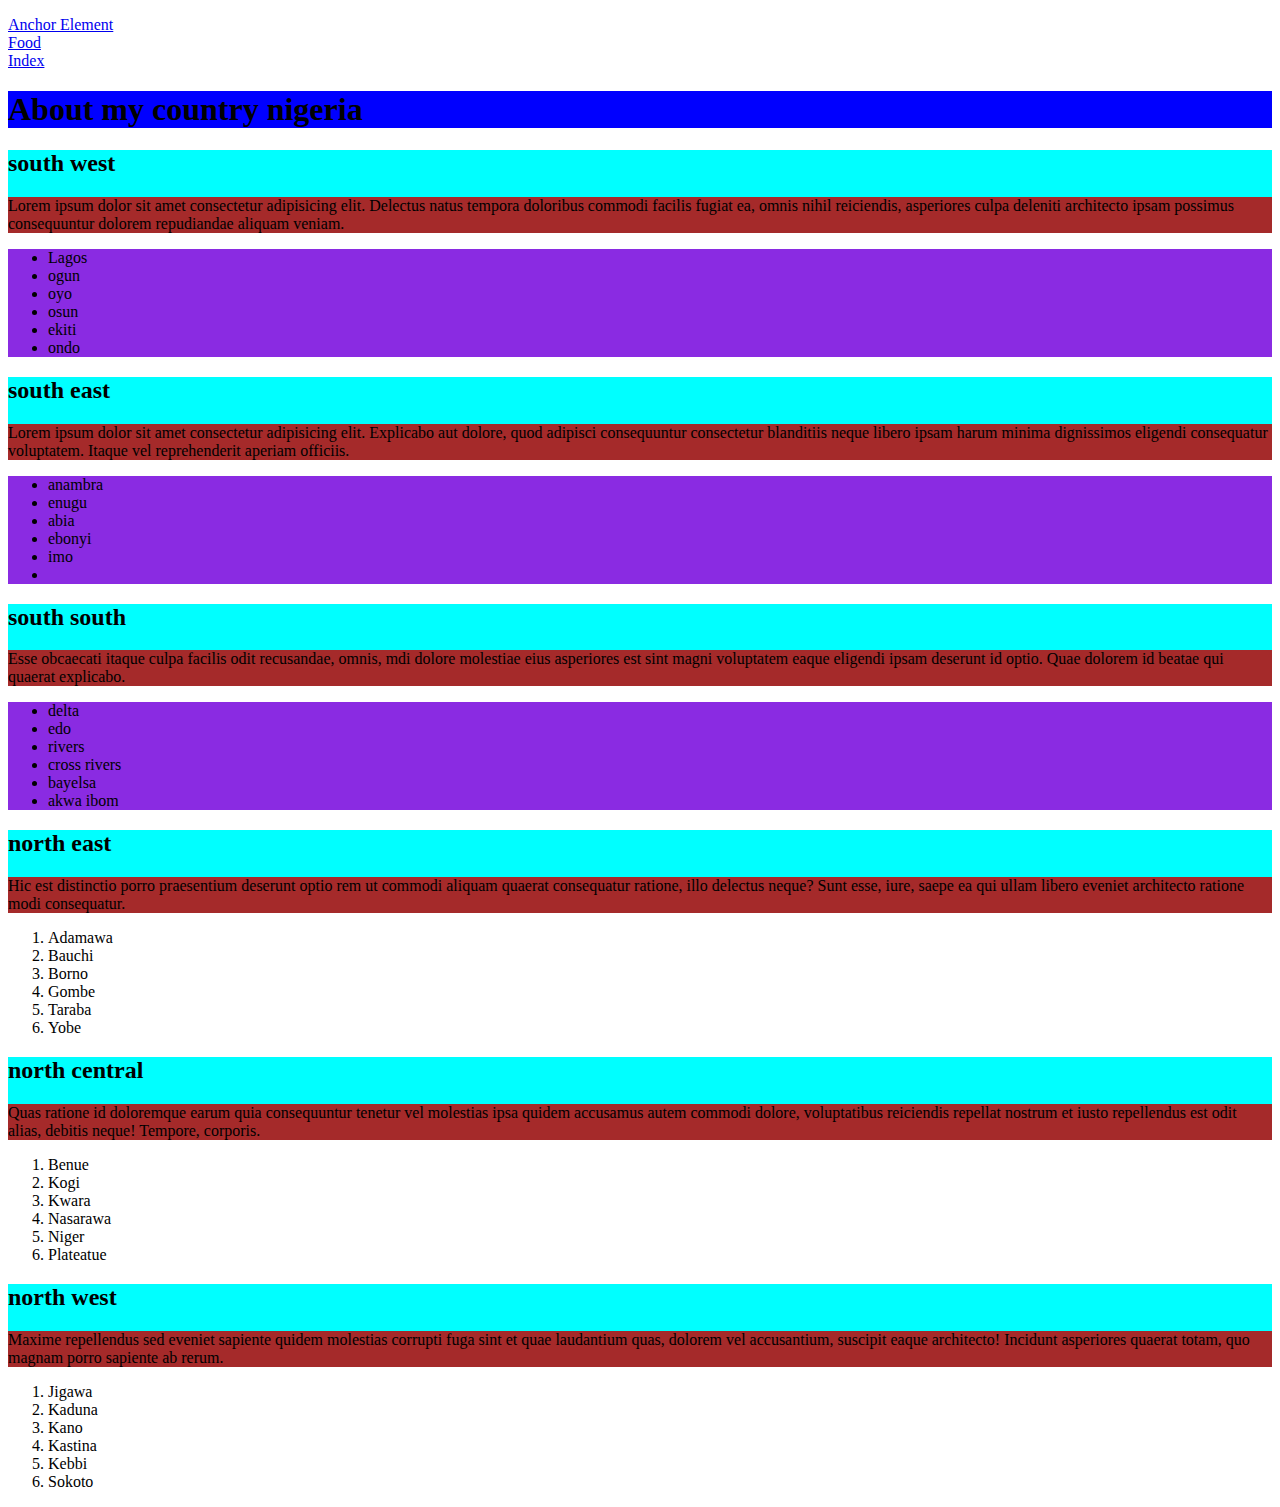
<file: index.html>
<!DOCTYPE html>
<html lang="en">
<head>
    <meta charset="UTF-8"> 
    <meta name="viewport" content="width=device-width, initial-scale=1.0">
    <title>About Nigeria</title>
    <link rel="stylesheet" href="./styleindex.css">
</head>
<body>
    <nav>
        <ul></ul>
        <li><a href="./Anchor element.html">Anchor Element</a></li>
        <li><a href="./food.html">Food</a></li>
        <li><a href="./index.html">Index</a></li>
    </nav>
    <h1>About my country nigeria</h1>
    <section>
        <h2>south west</h2>
        <p>Lorem ipsum dolor sit amet consectetur adipisicing elit. Delectus natus tempora doloribus commodi facilis fugiat ea, omnis nihil reiciendis, asperiores culpa deleniti architecto ipsam possimus consequuntur dolorem repudiandae aliquam veniam.</p>
    </section>
    <ul>
        <li>Lagos</li>
        <li>ogun</li>
        <li>oyo</li>
        <li>osun</li>
        <li>ekiti</li>
        <li>ondo</li>
    </ul>

    <section>
        <h2>south east</h2>
        <p>Lorem ipsum dolor sit amet consectetur adipisicing elit. Explicabo aut dolore, quod adipisci consequuntur consectetur blanditiis neque libero ipsam harum minima dignissimos eligendi consequatur voluptatem. Itaque vel reprehenderit aperiam officiis.</p>
    </section>
    <ul>
        <li>anambra</li>
        <li>enugu</li>
        <li>abia</li>
        <li>ebonyi</li>
        <li>imo</li>
        <li></li>
    </ul>
    <section>
        <h2>south south</h2>
        <p>Esse obcaecati itaque culpa facilis odit recusandae, omnis, mdi dolore molestiae eius asperiores est sint magni voluptatem eaque eligendi ipsam deserunt id optio. Quae dolorem id beatae qui quaerat explicabo.</p>
    </section>
    <ul>
        <li>delta</li>
        <li>edo</li>
        <li>rivers</li>
        <li>cross rivers</li>
        <li>bayelsa</li>
        <li>akwa ibom</li>
    </ul>
    <section>
        <h2>north east</h2>
        <p>Hic est distinctio porro praesentium deserunt optio rem ut commodi aliquam quaerat consequatur ratione, illo delectus neque? Sunt esse, iure, saepe ea qui ullam libero eveniet architecto ratione modi consequatur.</p>
    </section>
    <ol>
        <li>Adamawa</li>
        <li>Bauchi</li>
        <li>Borno</li>
        <li>Gombe</li>
        <li>Taraba</li>
        <li>Yobe</li>
    </ol>
    <section>
        <h2>north central</h2>
        <p>Quas ratione id doloremque earum quia consequuntur tenetur vel molestias ipsa quidem accusamus autem commodi dolore, voluptatibus reiciendis repellat nostrum et iusto repellendus est odit alias, debitis neque! Tempore, corporis.</p>
    </section>
    <ol>
        <li>Benue</li>
        <li>Kogi</li>
        <li>Kwara</li>
        <li>Nasarawa</li>
        <li>Niger</li>
        <li>Plateatue</li>
</ol>
    <section>
        <h2>north west</h2>
        <p>Maxime repellendus sed eveniet sapiente quidem molestias corrupti fuga sint et quae laudantium quas, dolorem vel accusantium, suscipit eaque architecto! Incidunt asperiores quaerat totam, quo magnam porro sapiente ab rerum.</p>
    </section>
    <ol>
        <li>Jigawa</li>
        <li>Kaduna</li>
        <li>Kano</li>
        <li>Kastina</li>
        <li>Kebbi</li>
        <li>Sokoto</li>
    </ol>
</body>
</html>
</file>
<file: styleindex.css>
h1{
    background-color: blue;
}
section{
    background-color: aqua;
}
p{
    background-color: brown;
}
ul{
    background-color: blueviolet;
}
</file>
